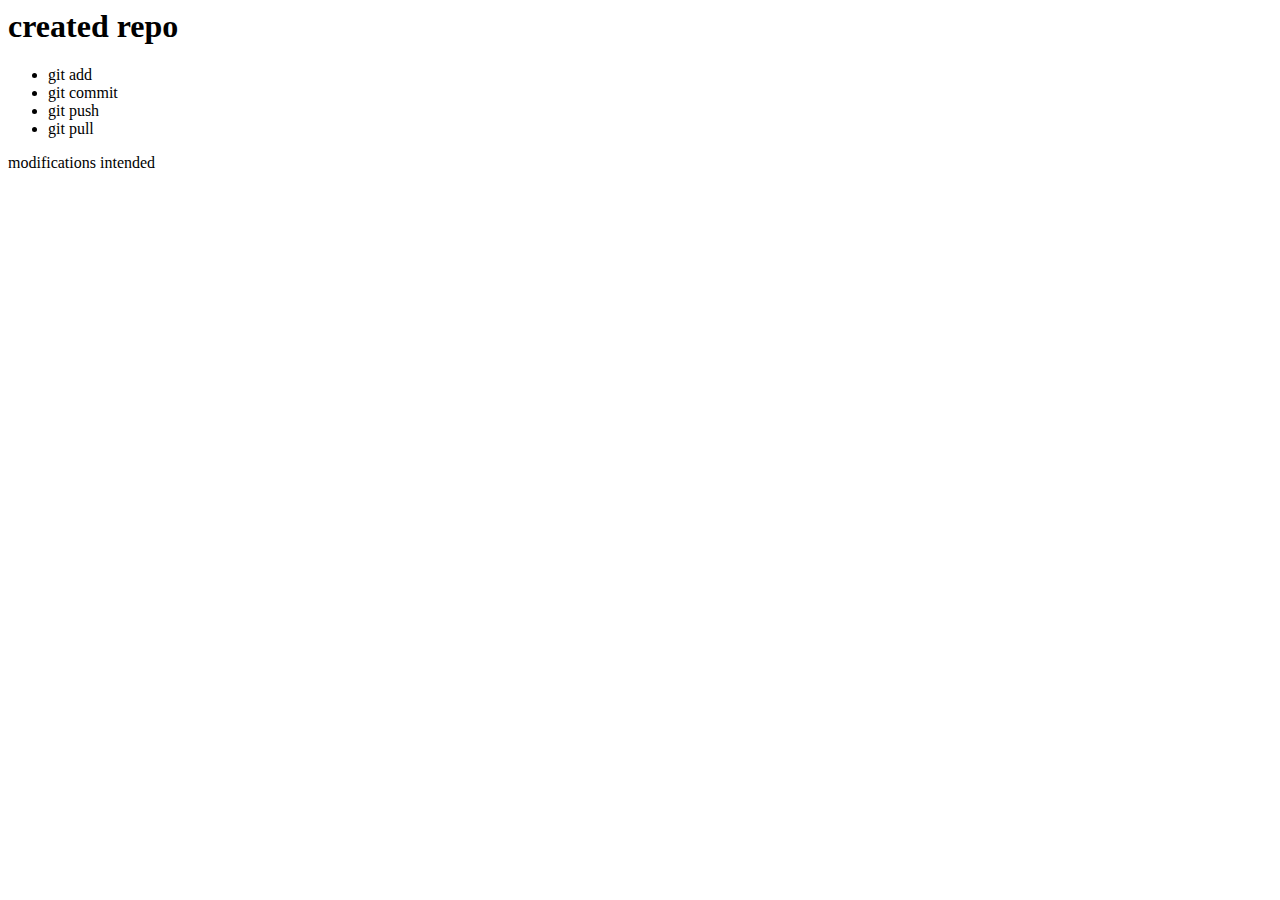
<file: index.html>
<html>
<head>
<title>git hub tutorial</title>
</head>
<body>
<h1>created repo</h1>
<ul>
  <li>git add</li>
  <li>git commit</li>
  <li>git push</li>
  <li>git pull</li>
</ul>
<p>modifications intended</p>
</body>
</html>
</file>
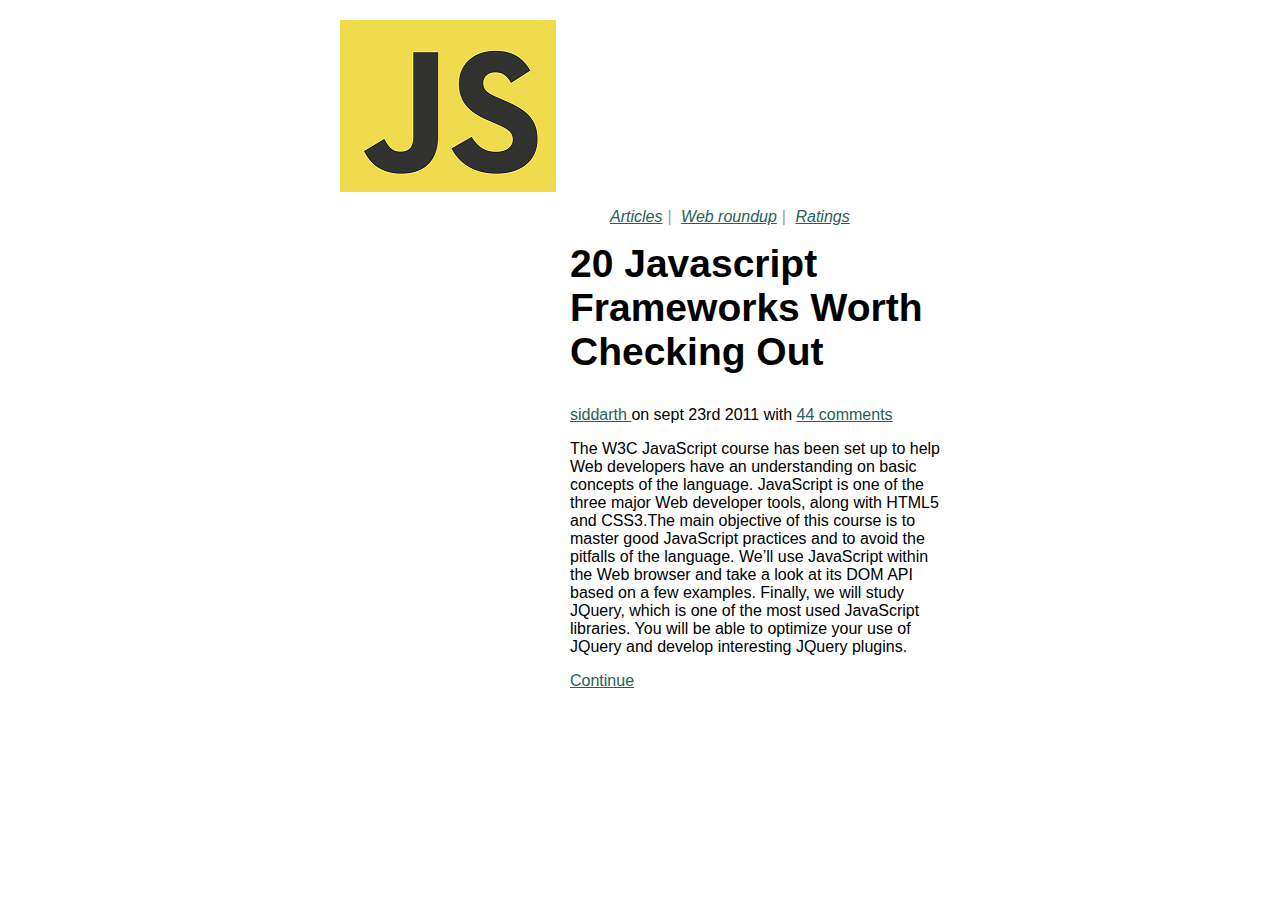
<file: fragment.html>
<html>
<head>
<meta charset="utf-8" />
<link rel="stylesheet" href="style.css" />

</head>
<body>
  <article>
    <a href="#">
      <img src="js.png" alt="20 javascript frameworks worth checking out" />
      </a>
<div class="preview">
        <ul class="meta">
            <li><a href="#">Articles</a></li>
            <li><a href="#">Web roundup</a></li>
            <li><a href="#">Ratings</a></li>
        </ul>
        <h2>20 Javascript Frameworks Worth Checking Out</h2>
        <div class="body">
          <p><a href="#">siddarth </a>on sept 23rd 2011 with <a href="#">44 comments</a></p>
          <p>
            The W3C JavaScript course has been set up to help Web developers have an understanding
            on basic concepts of the language. JavaScript is one of the three major Web developer tools,
            along with HTML5 and CSS3.The main objective of this course is to master good JavaScript
            practices and to avoid the pitfalls of the language. We’ll use JavaScript within the Web browser
  and take a look at its DOM API based on a few examples. Finally, we will study JQuery, which is
  one of the most used JavaScript libraries. You will be able to optimize your use of JQuery
  and develop interesting JQuery plugins.
</p>
</div>
<a href="#">Continue</a>
</article>
</body>
</div>
  </article>
</body>
</html>
</file>
<file: style.css>
body{
  width:600px;
  margin: 20px auto;
  font-family: sans-serif;
}
article img{
  float:left;
  margin-right: 30px;
  width: 216px;
  height: 172px;
}
a{
  color: #276056;
}
article h2
{
  margin-top:0;
}
.meta a{
  font-style: italic;
}
.meta li:after{
  content: '\|';
  padding:0 5px;
  color: #999;
}
.meta li:last-child:after{
  content: none;
}
.meta li{
  display: inline;
}
article h2{
  font-size: 39px;
  line-height: 1m;
}
.preview
{
  float:right;
  width:370px;
}
</file>
